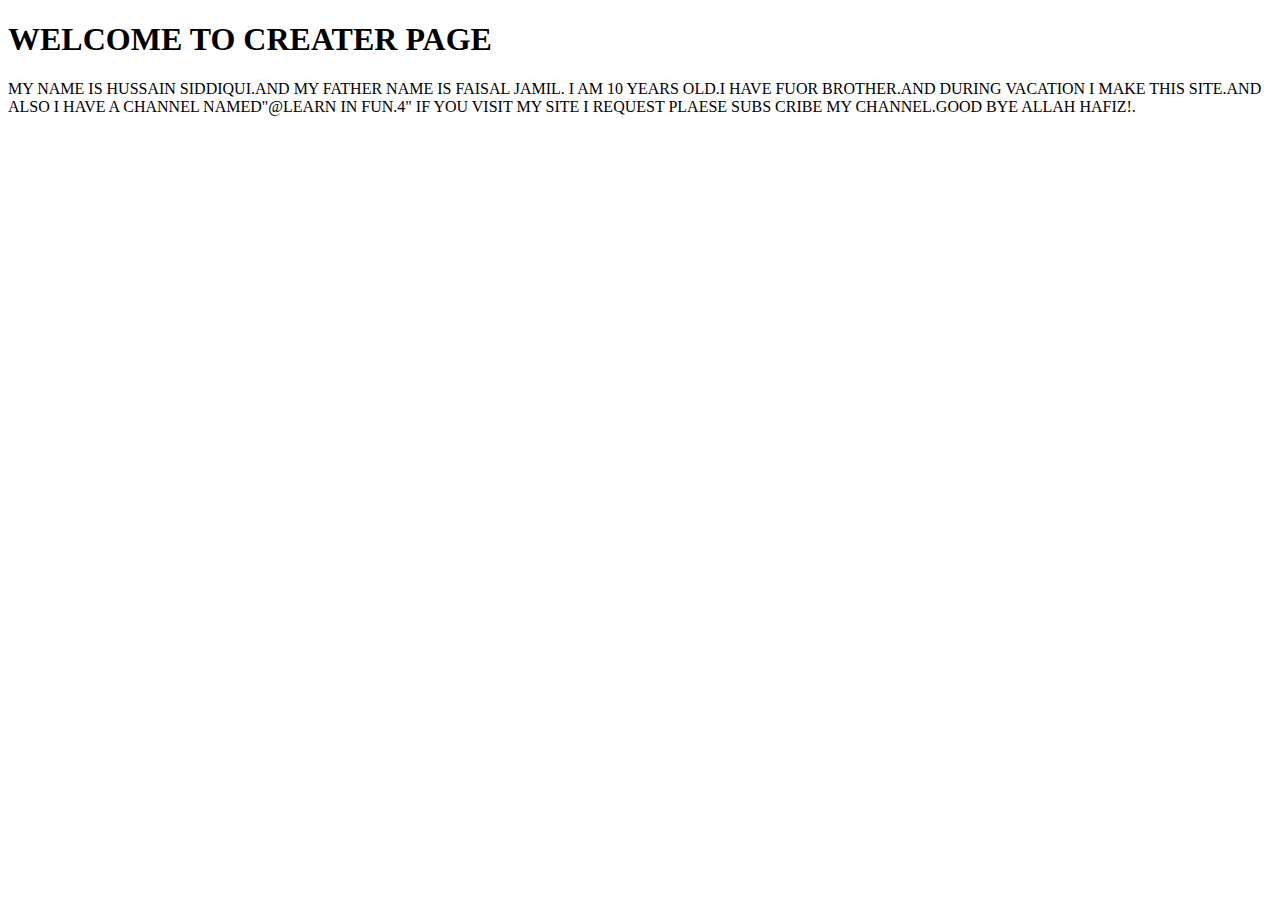
<file: CREATER.HTML>
<!DOCTYPE html>
<html lang="en">
<head>
    <meta charset="UTF-8">
    <meta name="viewport" content="width=device-width, initial-scale=1.0">
    <title>CREATER</title>
</head>
<body>
    <H1>WELCOME TO CREATER PAGE</H1>
    <P>MY NAME IS HUSSAIN SIDDIQUI.AND MY FATHER NAME IS FAISAL JAMIL. I AM 10 YEARS OLD.I HAVE FUOR BROTHER.AND DURING VACATION I MAKE THIS SITE.AND ALSO I HAVE A CHANNEL NAMED"@LEARN IN FUN.4" IF YOU VISIT MY SITE I REQUEST PLAESE SUBS CRIBE MY CHANNEL.GOOD BYE ALLAH HAFIZ!.</P>
</body>
</html>
</file>
